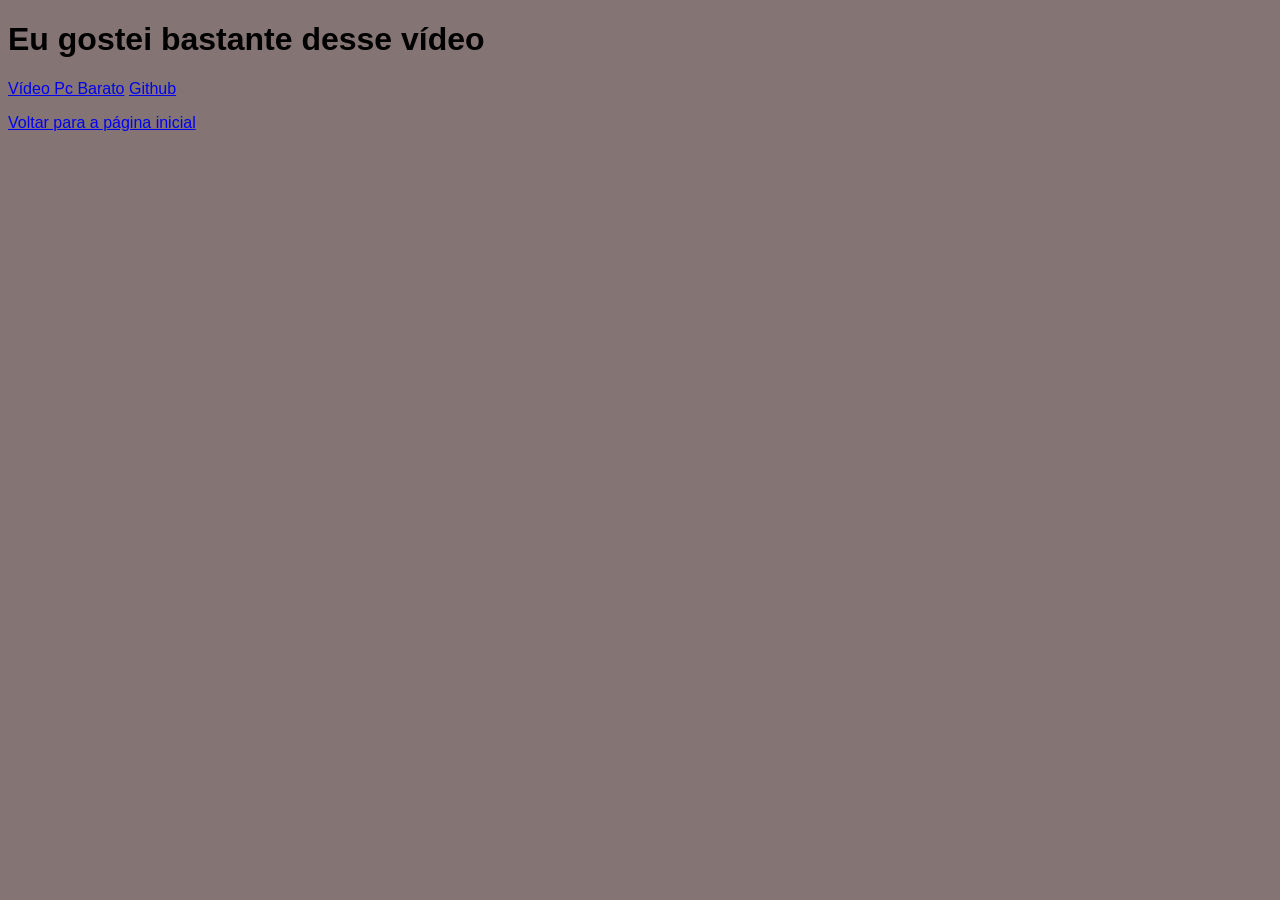
<file: link.html>
<!DOCTYPE html>
<html lang="pt-br">
<head>
    <meta charset="UTF-8">
    <meta name="viewport" content="width=device-width, initial-scale=1.0">
    <title>Meus Links</title>
    <link rel="stylesheet" href="style.css">
</head>
<body>
 <h1>Eu gostei bastante desse vídeo</h1>
 <a href="https://www.youtube.com/watch?v=QtvPP5KEWYk">Vídeo Pc Barato</a>
 <a href="https://github.com/Allanbrenno/AV1-Allan-Brenno-1bimestre">Github</a>
<p><a href='index.html'>Voltar para a página inicial</a></p>
<a href=""></a>
<style> body {
    font-family: Arial, sans-serif;
    background-color: rgb(133, 116, 116);
    
}
</style>



</body>
</html>
</file>
<file: style.css>
.cor {
    color: rgb(1, 4, 32);
}

body{
    font-family: Arial, sans-serif;
    background-color: blue;
}

.biografia {
    background-color: rgb(64, 214, 18);
    padding: 10px;
}

.texto {
text-align: center;

}

.text {
text-align: center;
}
.imagem{
    display: block;
    margin-left: auto;
    margin-right: auto;
    text-align: center;
}

.link{

    text-align: center;

}
ol {
  list-style-position: inside;
  text-align: center;
}

 body {
    font-family: Arial, sans-serif;
    background-color: rgb(241, 233, 233);
    
}

.text3 {

text-align: center;

}
</file>
